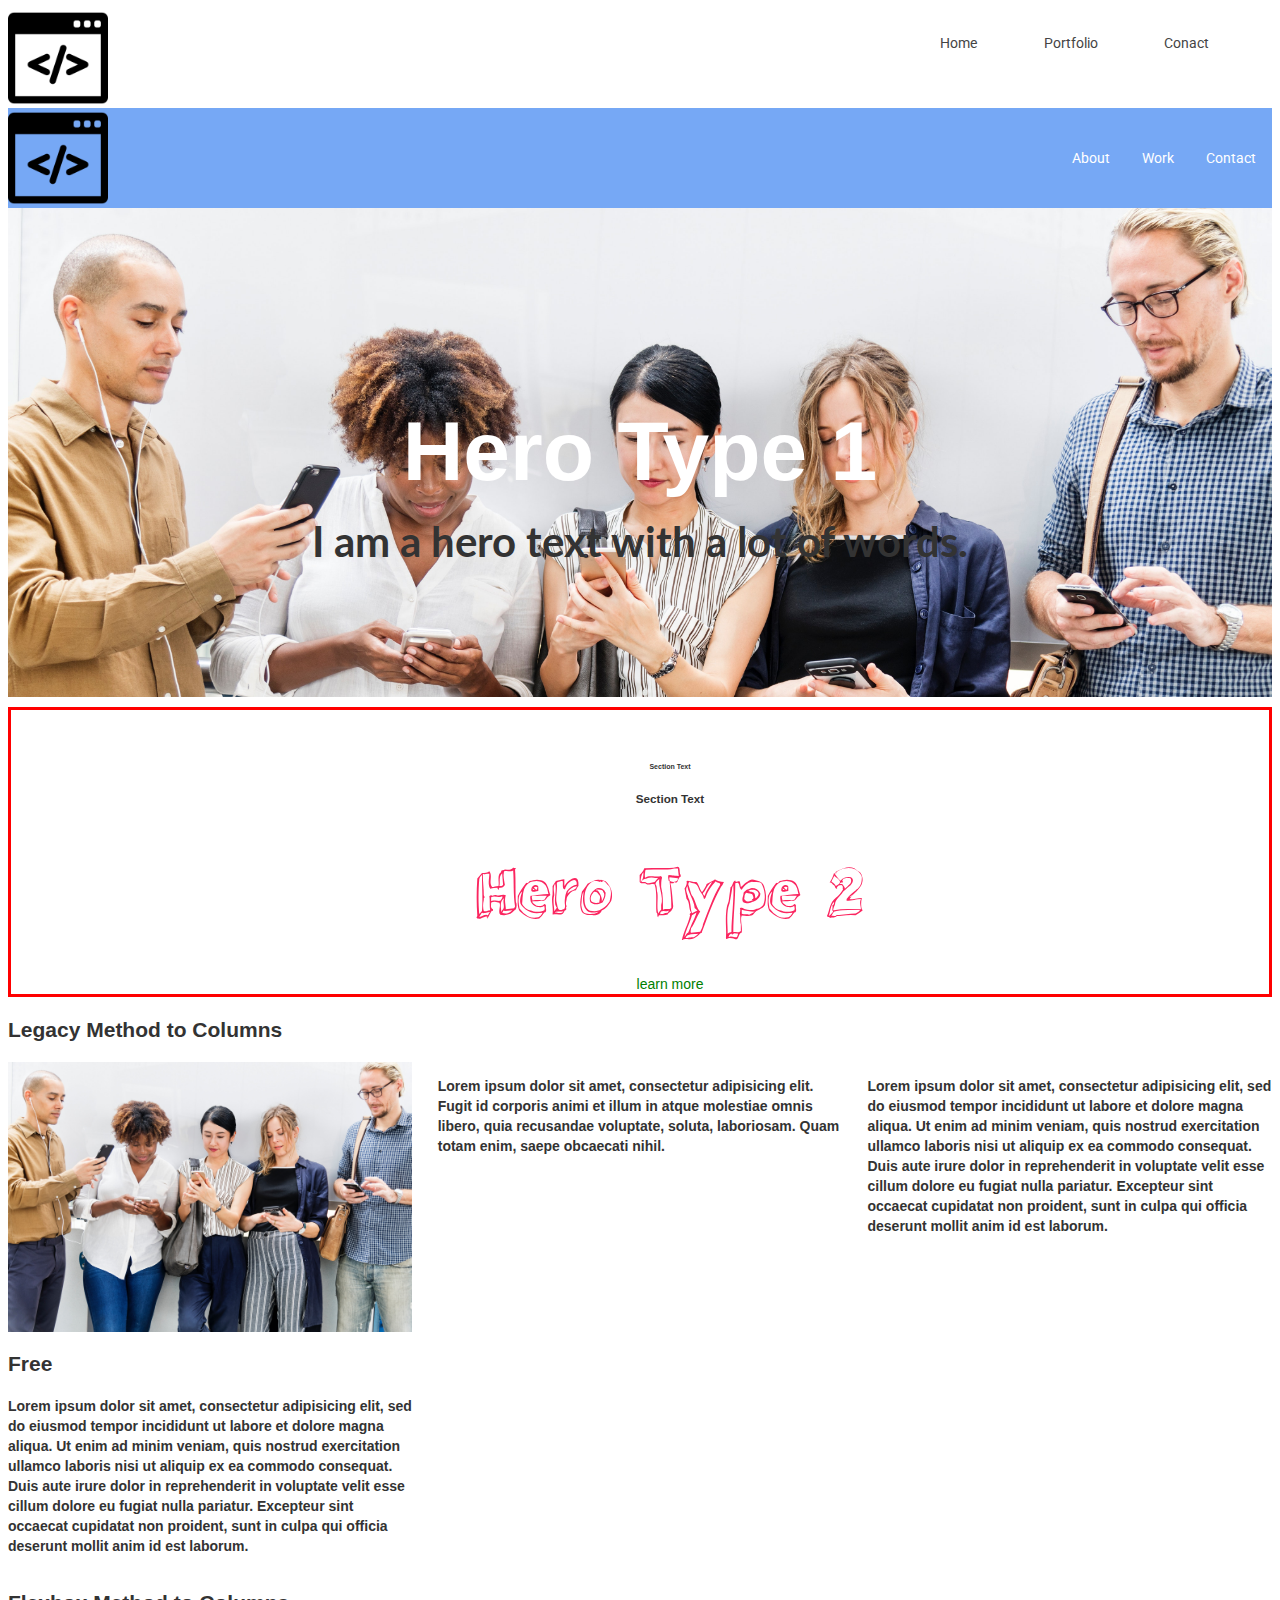
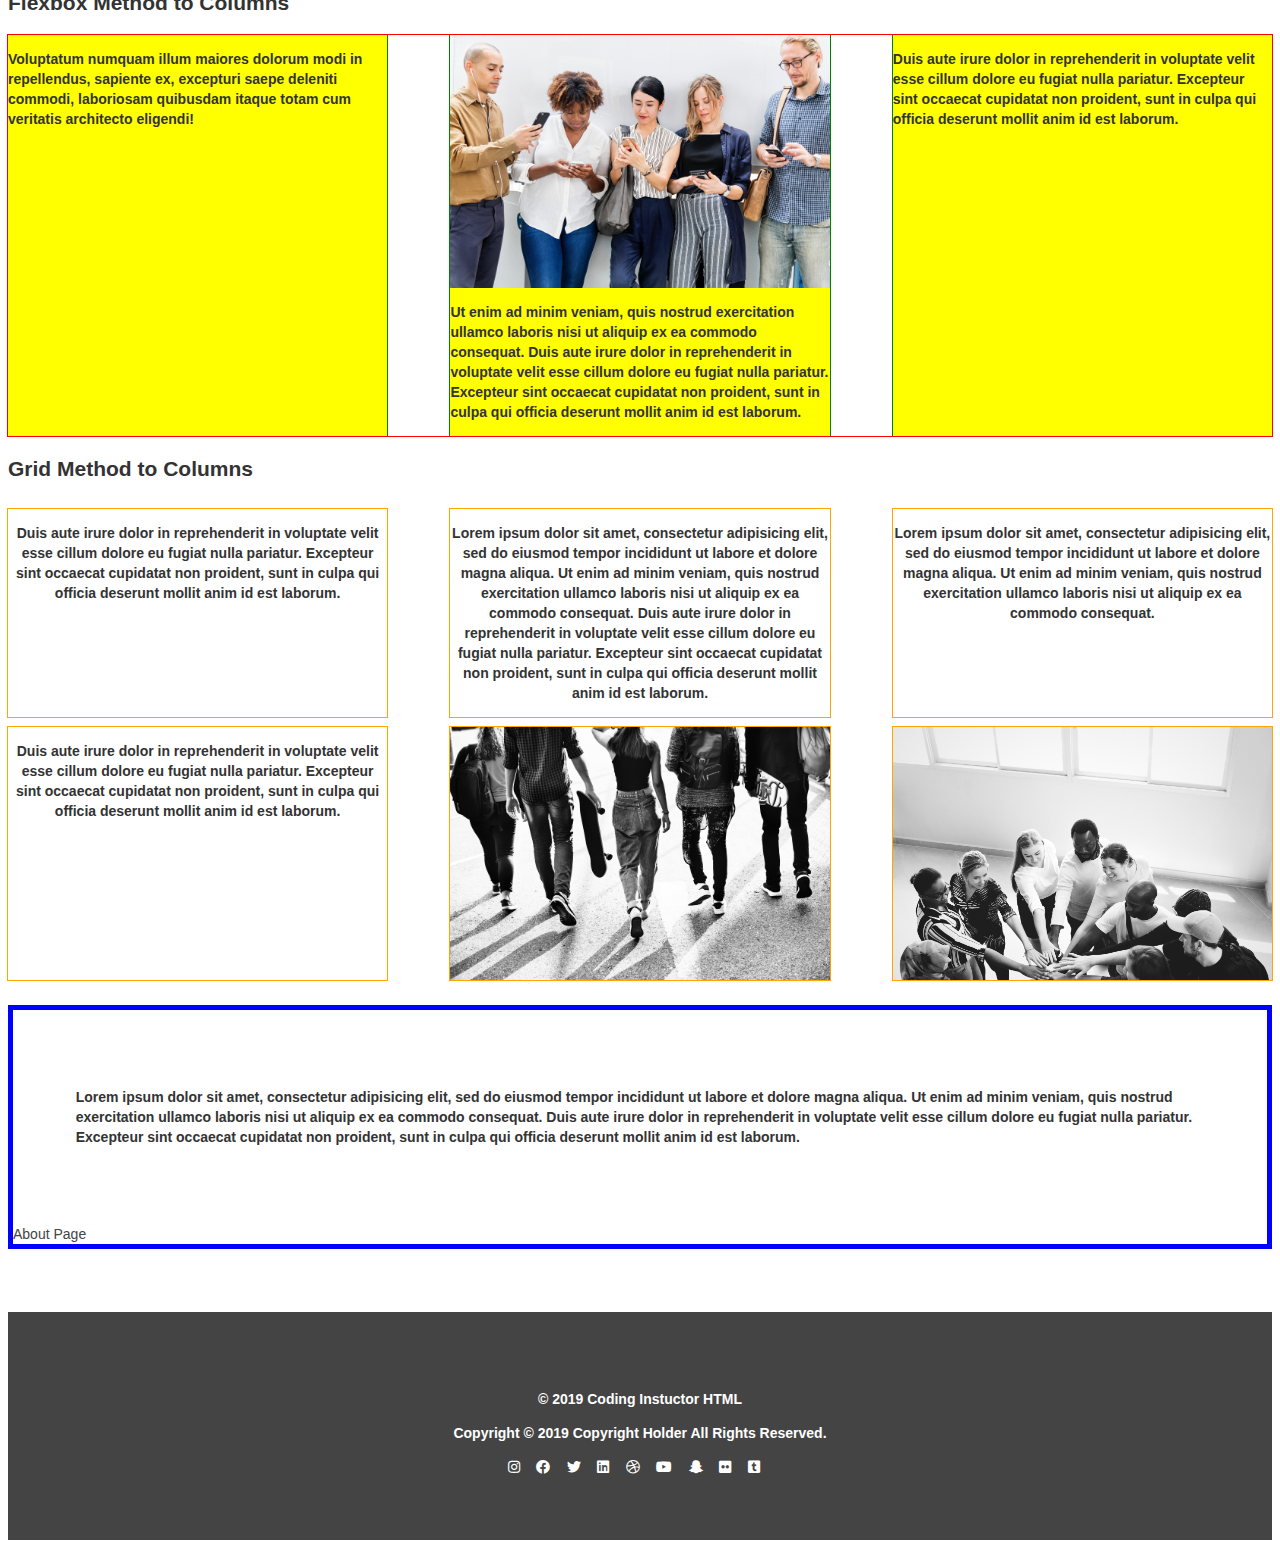
<file: index.html>
<!DOCTYPE html>
<html lang="en">

<head>
  <meta charset="UTF-8">
  <meta name="viewport" content="width=device-width, initial-scale=1.0">
  <meta http-equiv="X-UA-Compatible" content="ie=edge">
  <title>UXC4 Project</title>
  <link rel="stylesheet" href="css/styles.css">
</head>

<body>
  <div class="wrapper">
    <header>
      <div class="header clearfix">
        <div class="logo">
          <a href="#"><img src="img/logo.png" width="100" alt="Company Logo"></a>
        </div>
        <nav class="navbar">
          <div class="navBar nav-bar nav_bar">
            <ul class="navMenu">
              <li><a href="about.html">Home</a></li>
              <li><a href="portfolio.html">Portfolio</a></li>
              <li><a href="contact.html">Conact</a></li>
            </ul>
          </div>
        </nav>
      </div>
    </header>
    <header class="navigation" role="banner">
      <div role="img" class="logo"><img src="img/logo.png" alt="UXC4 Logo" width="100"></div>
      <nav role="nav" id="menu">
        <menu><ul class="menu clearfix">
          <li><a href="about.html">About</a>
            <ul class="dropdown">
              <li><a href="#">Download Resume</a></li>
            </ul>
          </li>
          <li><a href="#">Work</a>
          <ul class="dropdown">
            <li><a href="#">Profolio</a></li>
            <li><a href="#">Case Studies</a></li>
          </ul></li>
          <li><a href="#">Contact</a></li>
        </ul></menu>
      </nav>
      <!-- "Hamburger menu" / "Bar icon" to toggle the navigation links -->
      <a href="javascript:void(0);" class="icon" onclick="mobileNavigationMenu()">
        <!--Using Fontawesome (bars)-->
        <i class="fas fa-bars"></i>
      </a>
    </header>

    <main>
      <div class="main">
        <!-- Display Two Hero Model Types -->
        <div class="hero">
          <h1 class="poppinsBlack">Hero Type 1</h1>
          <p>I am a hero text with a lot of words.</p>
        </div>
        <div id="heroID" class="heroClass">
          <div class="hero_txt">
            <p><span class="small_txt">Section Text</span></p>
            <p><small class="small_txt">Section Text</small></p>
            <h1>Hero Type 2</h1>
            <a href="#" target="_blank">learn more</a>
          </div>
        </div>

        <h2 class="poppinsBlack">Legacy Method to Columns</h2>
        <div class="row clearfix">
          <div class="col col-1">
            <a href="#" target="_blank">
              <img src="img/adults-casual.jpg" alt="group of adults">
            </a>
            <div class="txt">
              <h2>Free</h2>
              <p>Lorem ipsum dolor sit amet, consectetur adipisicing elit, sed do eiusmod tempor incididunt ut labore et dolore magna aliqua. Ut enim ad minim veniam, quis nostrud exercitation ullamco laboris nisi ut aliquip ex ea commodo consequat.
                Duis aute irure dolor in reprehenderit in voluptate velit esse cillum dolore eu fugiat nulla pariatur. Excepteur sint occaecat cupidatat non proident, sunt in culpa qui officia deserunt mollit anim id est laborum.</p>
            </div>
          </div>
          <div class="col col-2">
            <p>Lorem ipsum dolor sit amet, consectetur adipisicing elit. Fugit id corporis animi et illum in atque molestiae omnis libero, quia recusandae voluptate, soluta, laboriosam. Quam totam enim, saepe obcaecati nihil.</p>
          </div>
          <div class="col col-3">
            <p>Lorem ipsum dolor sit amet, consectetur adipisicing elit, sed do eiusmod tempor incididunt ut labore et dolore magna aliqua. Ut enim ad minim veniam, quis nostrud exercitation ullamco laboris nisi ut aliquip ex ea commodo consequat.
              Duis aute irure dolor in reprehenderit in voluptate velit esse cillum dolore eu fugiat nulla pariatur. Excepteur sint occaecat cupidatat non proident, sunt in culpa qui officia deserunt mollit anim id est laborum.</p>
          </div>
        </div>

        <h2 class="poppinsBlack">Flexbox Method to Columns</h2>
        <div class="flexbox">
          <div class="flex-item">
            <p>Voluptatum numquam illum maiores dolorum modi in repellendus, sapiente ex, excepturi saepe deleniti commodi, laboriosam quibusdam itaque totam cum veritatis architecto eligendi!</p>
          </div>
          <div class="flex-item">
            <a href="#" target="_blank">
              <img src="img/adults-casual-cellphone-1413653.jpg" alt="group of adults">
            </a>
            <p>Ut enim ad minim veniam, quis nostrud exercitation ullamco laboris nisi ut aliquip ex ea commodo consequat. Duis aute irure dolor in reprehenderit in voluptate velit esse cillum dolore eu fugiat nulla pariatur. Excepteur sint occaecat cupidatat non proident, sunt in culpa qui officia deserunt mollit anim id est laborum.</p>
        </div>
          <div class="flex-item">
            <p>Duis aute irure dolor in reprehenderit in voluptate velit esse cillum dolore eu fugiat nulla pariatur. Excepteur sint occaecat cupidatat non proident, sunt in culpa qui officia deserunt mollit anim id est laborum.</p></div>
        </div>

        <h2 class="poppinsBlack">Grid Method to Columns</h2>
        <div class="row grid" role="grid">
          <div role="gridcell" class="grid-item">
            <p>Duis aute irure dolor in reprehenderit in voluptate velit esse cillum dolore eu fugiat nulla pariatur. Excepteur sint occaecat cupidatat non proident, sunt in culpa qui officia deserunt mollit anim id est laborum.</p>
          </div>
          <div role="gridcell" class="grid-item">
            <p>Lorem ipsum dolor sit amet, consectetur adipisicing elit, sed do eiusmod tempor incididunt ut labore et dolore magna aliqua. Ut enim ad minim veniam, quis nostrud exercitation ullamco laboris nisi ut aliquip ex ea commodo consequat. Duis aute irure dolor in reprehenderit in voluptate velit esse cillum dolore eu fugiat nulla pariatur. Excepteur sint occaecat cupidatat non proident, sunt in culpa qui officia deserunt mollit anim id est laborum.</p>
          </div>
          <div role="gridcell" class="grid-item">
            <p>Lorem ipsum dolor sit amet, consectetur adipisicing elit, sed do eiusmod tempor incididunt ut labore et dolore magna aliqua. Ut enim ad minim veniam, quis nostrud exercitation ullamco laboris nisi ut aliquip ex ea commodo consequat.</p>
          </div>
          <div role="gridcell" class="grid-item">
            <p>Duis aute irure dolor in reprehenderit in voluptate velit esse cillum dolore eu fugiat nulla pariatur. Excepteur sint occaecat cupidatat non proident, sunt in culpa qui officia deserunt mollit anim id est laborum.</p>
          </div>
          <div role="gridcell" class="grid-item">
            <img src="img/adults-black-and-white-casual-1374542.jpg" alt="group of adults">
          </div>
          <div role="gridcell" class="grid-item">
            <img src="img/black-and-white-casual-colleagues-1457685.jpg" alt="group of adults">
          </div>
        </div>

        <div class="box" id="boxes">
          <p>Lorem ipsum dolor sit amet, consectetur adipisicing elit, sed do eiusmod tempor incididunt ut labore et dolore magna aliqua. Ut enim ad minim veniam, quis nostrud exercitation ullamco laboris nisi ut aliquip ex ea commodo consequat. Duis
            aute irure dolor in reprehenderit in voluptate velit esse cillum dolore eu fugiat nulla pariatur. Excepteur sint occaecat cupidatat non proident, sunt in culpa qui officia deserunt mollit anim id est laborum.</p>
          <a href="about.html">About Page</a>
        </div>
      </div>
    </main>

    <footer>
      <div class="footer">
        <p>&copy; 2019 Coding Instuctor HTML</p>
        <p>Copyright &copy; 2019 Copyright Holder All Rights Reserved.</p>
        <div class="socialmedia">
          <!-- Using Fontawesome to render social media icons
          https://fontawesome.com/start
        -->
          <a href="https://instagram.com/" target="_blank"><i class="fab fa-instagram"></i></a>
          <a href="https://www.facebook.com/" target="_blank"><i class="fab fa-facebook"></i></a>
          <a href="https://twitter.com/" target="_blank"><i class="fab fa-twitter"></i></a>
          <a href="" target="_blank"><i class="fab fa-linkedin"></i></a>
          <a href="" target="_blank"><i class="fab fa-dribbble"></i></a>
          <a href="" target="_blank"><i class="fab fa-youtube"></i></a>
          <a href="" target="_blank"><i class="fab fa-snapchat-ghost"></i></a>
          <a href="" target="_blank"><i class="fab fa-flickr"></i></a>
          <a href="" target="_blank"><i class="fab fa-tumblr-square"></i></a>
        </div>
      </div>
    </footer>

  </div><!--end .wrapper -->

</body>
</html>
</file>
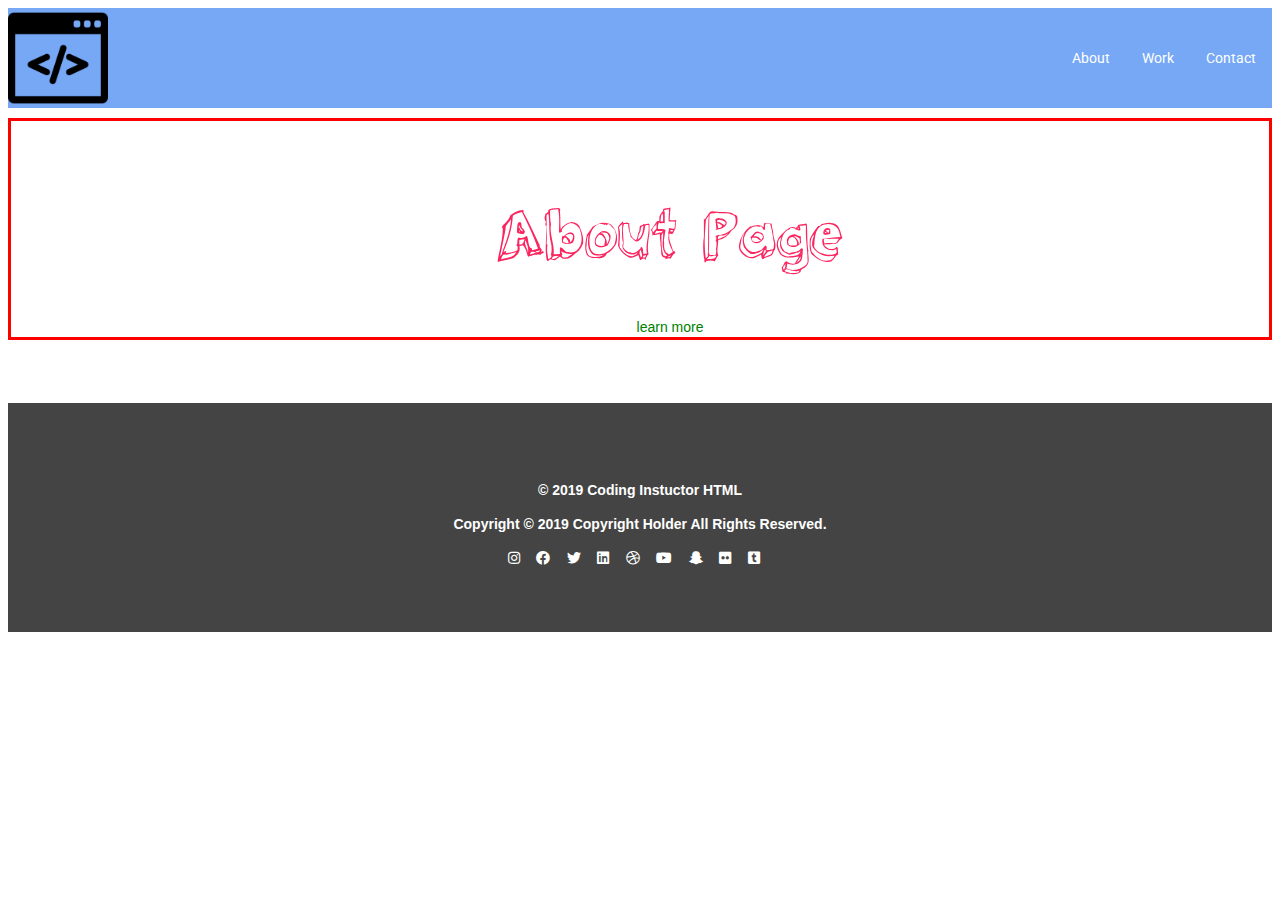
<file: about.html>
<!DOCTYPE html>
<html lang="en">
<head>
  <meta charset="UTF-8">
  <meta name="viewport" content="width=device-width, initial-scale=1.0">
  <meta http-equiv="X-UA-Compatible" content="ie=edge">
  <title>About</title>
  <link rel="stylesheet" href="css/styles.css">
</head>
<body>
  <div class="wrapper">
    <header class="navigation" role="banner">
      <div role="img" class="logo"><img src="img/logo.png" alt="UXC4 Logo" width="100"></div>
      <nav role="nav" id="menu">
        <menu><ul class="menu clearfix">
          <li><a href="about.html">About</a>
            <ul class="dropdown">
              <li><a href="#">Download Resume</a></li>
            </ul>
          </li>
          <li><a href="#">Work</a>
          <ul class="dropdown">
            <li><a href="#">Profolio</a></li>
            <li><a href="#">Case Studies</a></li>
          </ul></li>
          <li><a href="#">Contact</a></li>
        </ul></menu>
      </nav>
      <!-- "Hamburger menu" / "Bar icon" to toggle the navigation links -->
      <a href="javascript:void(0);" class="icon" onclick="mobileNavigationMenu()">
        <!--Using Fontawesome (bars)-->
        <i class="fas fa-bars"></i>
      </a>
    </header>

  <main class="main" role="main">
    <div id="heroID" class="heroClass">
      <div class="hero_txt">
        <h1>About Page</h1>
        <a href="#" target="_blank">learn more</a>
      </div>
    </div>
  </main>

  <footer>
    <div class="footer">
      <p>&copy; 2019 Coding Instuctor HTML</p>
      <p>Copyright &copy; 2019 Copyright Holder All Rights Reserved.</p>
      <div class="socialmedia">
        <!-- Using Fontawesome to render social media icons
        https://fontawesome.com/start
      -->
        <a href="https://instagram.com/" target="_blank"><i class="fab fa-instagram"></i></a>
        <a href="https://www.facebook.com/" target="_blank"><i class="fab fa-facebook"></i></a>
        <a href="https://twitter.com/" target="_blank"><i class="fab fa-twitter"></i></a>
        <a href="" target="_blank"><i class="fab fa-linkedin"></i></a>
        <a href="" target="_blank"><i class="fab fa-dribbble"></i></a>
        <a href="" target="_blank"><i class="fab fa-youtube"></i></a>
        <a href="" target="_blank"><i class="fab fa-snapchat-ghost"></i></a>
        <a href="" target="_blank"><i class="fab fa-flickr"></i></a>
        <a href="" target="_blank"><i class="fab fa-tumblr-square"></i></a>
      </div>
    </div>
  </footer>

</div><!--end .wrapper -->
</body>
</html>
</file>
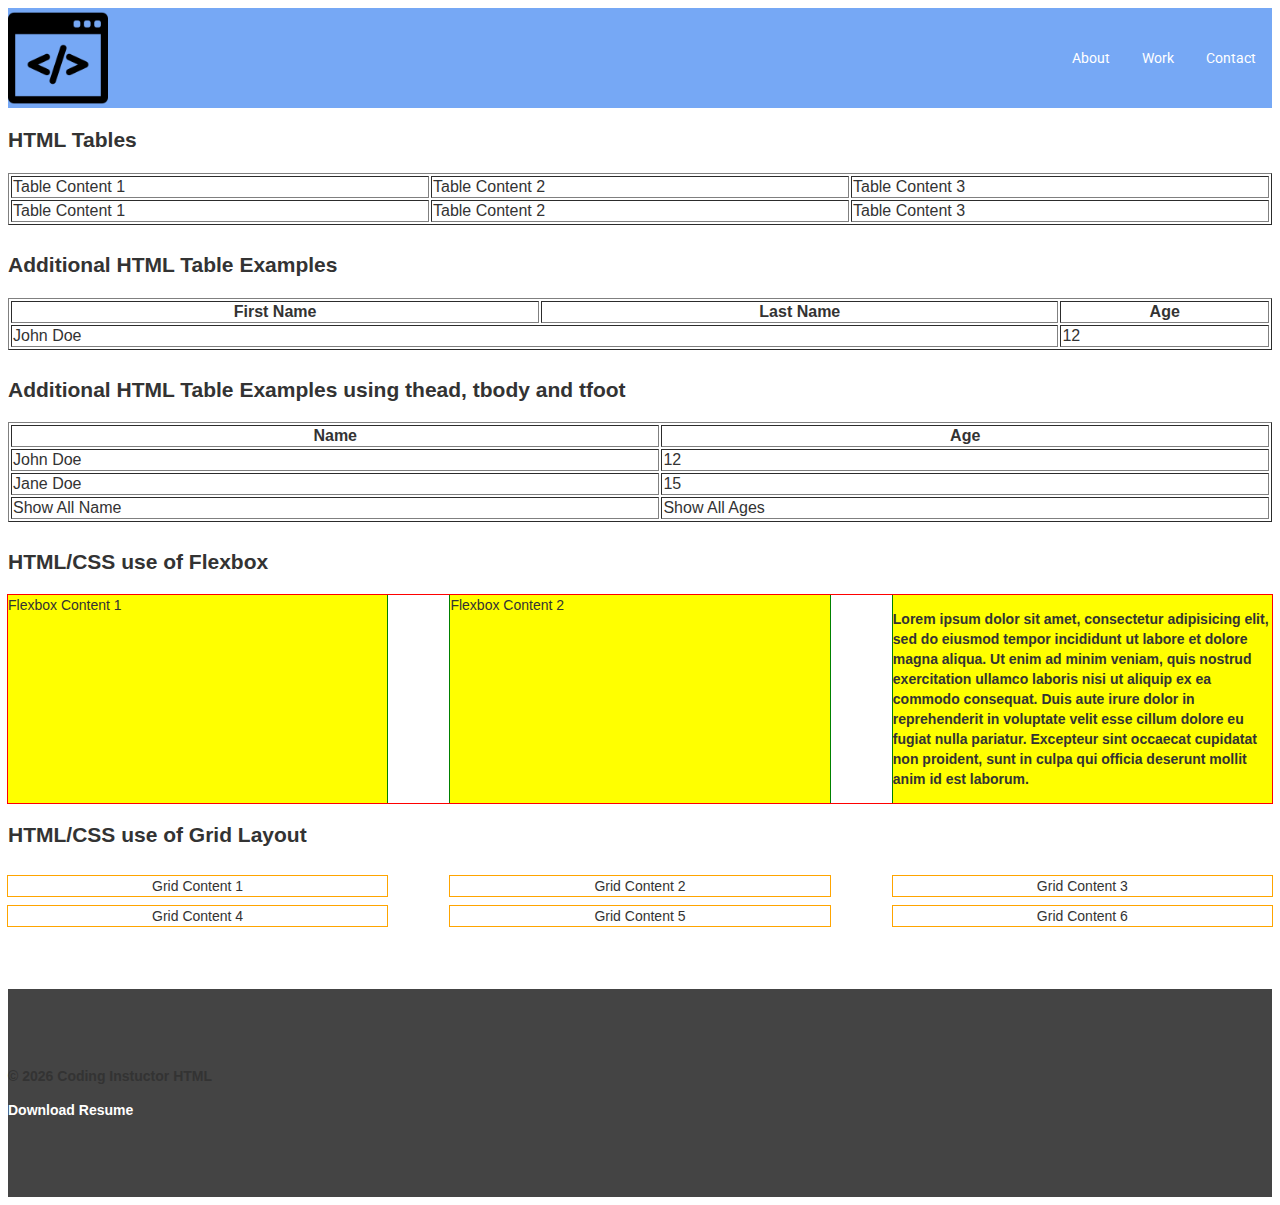
<file: flexbox-grid.html>
<html>
<head>
  <meta http-equiv="Content-Type" content="text/html;charset=UTF-8;ie=edge">
  <meta name="viewport" content="width=device-width, initial-scale=1.0">
  <title>Using Flexbox, Grid and A11y</title>
  <link rel="stylesheet" href="css/styles.css">
  <script type="text/javascript">
    console.log('head tag');
  </script>
  <script src="js/scripts.js" charset="utf-8"></script>

</head>
<body>
  <div class="wrapper">
    <!-- .sr-only
    * Hide only visually, but have it available for screen readers:
    * https://snook.ca/archives/html_and_css/hiding-content-for-accessibility
    -->
    <a href="#main" class="sr-only">Skip to content</a>

    <header class="navigation" role="banner">
      <div role="img" class="logo"><img src="img/logo.png" alt="UXC4 Logo" width="100"></div>
      <nav role="nav" id="menu">
        <menu><ul class="menu clearfix">
          <li><a href="about.html">About</a>
            <ul class="dropdown">
              <li><a href="#">Download Resume</a></li>
            </ul>
          </li>
          <li><a href="#">Work</a>
          <ul class="dropdown">
            <li><a href="#">Profolio</a></li>
            <li><a href="#">Case Studies</a></li>
          </ul></li>
          <li><a href="#">Contact</a></li>
        </ul></menu>
      </nav>
      <!-- "Hamburger menu" / "Bar icon" to toggle the navigation links -->
      <!-- javascript:void(0) is used to inserting an expression -->
      <a href="javascript:void(0);" class="icon" onclick="mobileNavigationMenu()">
        <!--Using Fontawesome (bars)-->
        <i class="fas fa-bars"></i>
      </a>
    </header>
    <main class="main" role="main">
      <div id="main" class="content">
        <!-- HTML Table -->
        <h2>HTML Tables</h2>
        <table role="grid" border="1">
          <tr>
            <td>Table Content 1</td>
            <td>Table Content 2</td>
            <td>Table Content 3</td>
          </tr>
          <tr>
            <td>Table Content 1</td>
            <td>Table Content 2</td>
            <td>Table Content 3</td>
          </tr>
        </table>
        <!-- Additional HTML Table Examples -->
        <h2>Additional HTML Table Examples</h2>
        <table role="grid" border="1">
          <tr>
            <th>First Name</th>
            <th>Last Name</th>
            <th>Age</th>
          </tr>
          <tr>
            <td colspan="2">John Doe</td>
            <td>12</td>
          </tr>
        </table>
        <h2>Additional HTML Table Examples using thead, tbody and tfoot</h2>
        <table role="grid" border="1">
          <thead>
            <tr>
              <th>Name</th>
              <th>Age</th>
            </tr>
          </thead>
          <tbody>
            <tr>
              <td>John Doe</td>
              <td>12</td>
            </tr>
            <tr>
              <td>Jane Doe</td>
              <td>15</td>
            </tr>
          </tbody>
          <tfoot>
            <tr>
              <td>Show All Name</td>
              <td>Show All Ages</td>
            </tr>
          </tfoot>
        </table>
        <!-- HTML/CSS use of Flexbox -->
        <h2>HTML/CSS use of Flexbox</h2>
        <div class="flexbox">
          <div class="flex-item">Flexbox Content 1</div>
          <div class="flex-item">Flexbox Content 2</div>
          <div class="flex-item"><p>Lorem ipsum dolor sit amet, consectetur adipisicing elit, sed do eiusmod tempor incididunt ut labore et dolore magna aliqua. Ut enim ad minim veniam, quis nostrud exercitation ullamco laboris nisi ut aliquip ex ea commodo consequat. Duis aute irure dolor in reprehenderit in voluptate velit esse cillum dolore eu fugiat nulla pariatur. Excepteur sint occaecat cupidatat non proident, sunt in culpa qui officia deserunt mollit anim id est laborum.</p></div>
        </div>
        <!-- HTML/CSS use of Grid Layout -->
        <h2>HTML/CSS use of Grid Layout</h2>
        <div class="row grid" role="grid">
          <div role="gridcell" class="grid-item">Grid Content 1</div>
          <div role="gridcell" class="grid-item">Grid Content 2</div>
          <div role="gridcell" class="grid-item">Grid Content 3</div>
          <div role="gridcell" class="grid-item">Grid Content 4</div>
          <div role="gridcell" class="grid-item">Grid Content 5</div>
          <div role="gridcell" class="grid-item">Grid Content 6</div>
        </div>
      </div>
    </main>
    <footer id="footer" class="footer" role="contentinfo">
      <p>&copy; <span class="year"></span> Coding Instuctor HTML</p>
      <p><a href="javascript:void(0)" class="downloadresume" style="color:white;">Download Resume</a></p>
    </footer>
  </div>

  <script type="text/javascript">
    // Using console.log();
    console.log('innerHTML', document.querySelector('.footer'));

    /* Internal JavaScript */
    function mobileNavigationMenu() {
      var menucontainer = document.getElementById("menu");
      if (menucontainer.style.display === "block") {
        menucontainer.style.display = "none";
      } else {
        menucontainer.style.display = "block";
      }
    }
  </script>
</body>
</html>
</file>
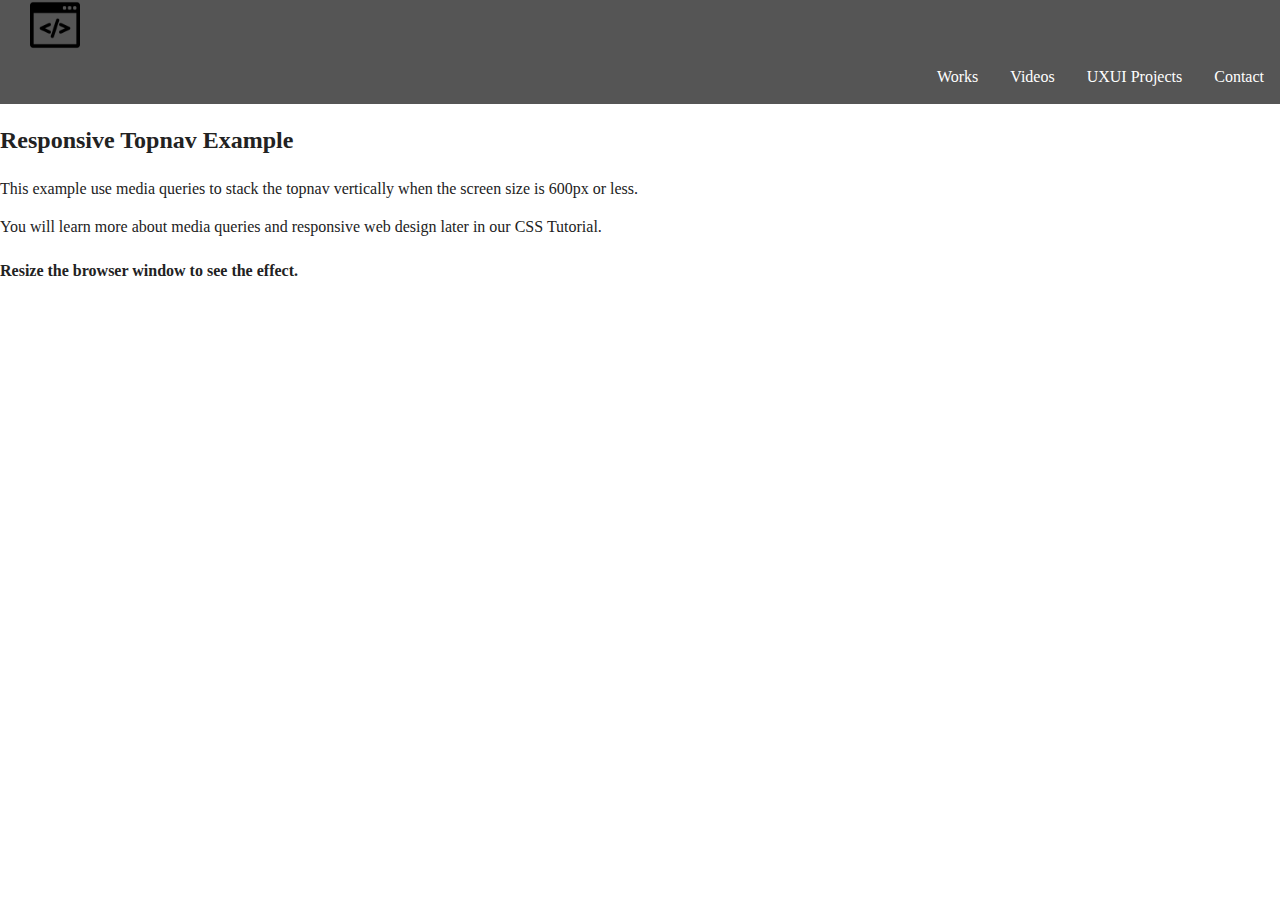
<file: flexbox-nav.html>
<!DOCTYPE html>
<html lang="en">
<head>
  <meta charset="UTF-8">
  <meta name="viewport" content="width=device-width, initial-scale=1.0">
  <meta http-equiv="X-UA-Compatible" content="ie=edge">
  <title>Nav Bar - CSS Flexbox</title>
  <link rel="stylesheet" href="css/normalize.css">
  <link rel="stylesheet" href="css/main.css">

  <style type="text/css">
    .header {
      position: relative;
      background: #555;
    }
    .logo { float: left; width: 30%; }
    .navcontainer { float: right; width: 70%; }
    .menu {
      list-style: none;
      margin: 0;
      padding: 0;

      background: transparent;

      display: -webkit-box;
      display: -moz-box;
      display: -ms-flexbox;
      display: -webkit-flex;
      display: flex;

      -webkit-flex-flow: row wrap;
      justify-content: flex-end;
    }
    .menu a {
      text-decoration: none;
      display: block;
      padding: 1em;
      color: white;
    }

    .menu a:hover {
      background: #000;
    }
    /* Medium screens */
    @media all and (max-width: 800px) {
      .menu {
        /* When on medium sized screens, we center it by evenly distributing empty space around items */
        justify-content: space-around;
      }
    }

    /* Small screens */
    @media all and (max-width: 500px) {
      .logo, .navcontainer { float: none; width: 100%; }
      .logo img { display: block; margin: 0 auto; }
      .menu {
        /* On small screens, we are no longer using row direction but column */
        flex-direction: column;
        text-align: center;
      }
    }
  </style>
</head>
<body>
  <div class="wrapper">
    <header class="header clearfix">
      <div class="logo" style="margin-left:30px">
        <img src="img/logo.png" alt="Company Logo" height="50">
      </div>
      <nav class="navcontainer">
        <ul class="menu">
          <li><a href="#">Works</a></li>
          <li><a href="#">Videos</a></li>
          <li><a href="#">UXUI Projects</a></li>
          <li><a href="#">Contact</a></li>
        </ul>
      </nav>
    </header>
    <div class="main">
      <div>
          <h2>Responsive Topnav Example</h2>
          <p>This example use media queries to stack the topnav vertically when the screen size is 600px or less.</p>
          <p>You will learn more about media queries and responsive web design later in our CSS Tutorial.</p>
          <h4>Resize the browser window to see the effect.</h4>
        </div>
    </div>
  </div>
</body>
</html>
</file>
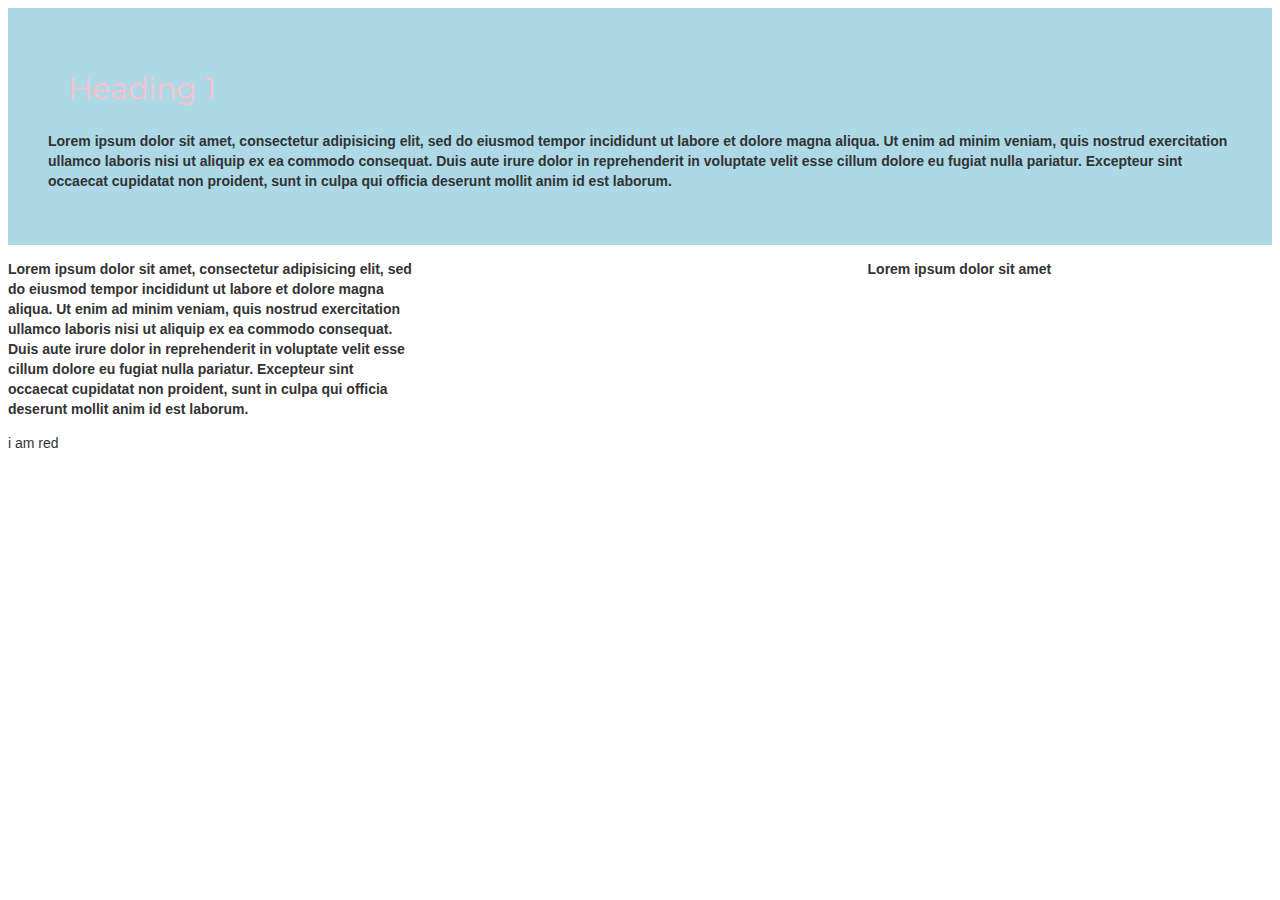
<file: internal-external.html>
<!DOCTYPE html>
<html lang="en">
<head>
  <meta charset="UTF-8">
  <meta name="viewport" content="width=device-width, initial-scale=1.0">
  <meta http-equiv="X-UA-Compatible" content="ie=edge">
  <title>Using Internal and External CSS</title>
  <link rel="stylesheet" href="css/main.css">
  <link href="https://fonts.googleapis.com/css?family=Fira+Code|Roboto&display=swap" rel="stylesheet">
  <link rel="stylesheet" href="css/styles.css">
  <!-- NOTE: Using the Styles tag -->
  <style type="text/css">
    /* Internal CSS */
    /*************************************
      NOTE: Using Pretty Commenting
    **************************************/
    .container {
      /* background-image: url("img/adults-casual.jpg"); */
      /* Add Lorem Ipsum for photos to background-image */
      background-image: url('https://picsum.photos/1280/?blur');
      background-size: cover;
      background-position: center;
      background-repeat: no-repeat;
      background-color: lightblue;
      padding: 40px;
    }
    h1 {
      font-size: 30px;
      color: pink !important;
    }
    /*
    p {
      border: 30px dashed purple;
    }
    */
  </style>
</head>
<body>
  <div class="container" style="">
    <h1 style="color:red; margin-left:20px">Heading 1</h1>
    <p>Lorem ipsum dolor sit amet, consectetur adipisicing
      elit, sed do eiusmod tempor incididunt ut labore et
      dolore magna aliqua. Ut enim ad minim veniam,
      quis nostrud exercitation ullamco laboris nisi ut
      aliquip ex ea commodo consequat. Duis aute irure dolor in
      reprehenderit in voluptate velit esse cillum dolore eu fugiat nulla pariatur.
      Excepteur sint occaecat cupidatat non proident,
      sunt in culpa qui officia deserunt mollit anim id est
       laborum.</p>
  </div>
  <div class="row clearfix">
    <div class="col col1">
      <p>Lorem ipsum dolor sit amet, consectetur adipisicing elit, sed do eiusmod tempor incididunt ut labore et dolore magna aliqua. Ut enim ad minim veniam, quis nostrud exercitation ullamco laboris nisi ut aliquip ex ea commodo consequat. Duis aute irure dolor in reprehenderit in voluptate velit esse cillum dolore eu fugiat nulla pariatur. Excepteur sint occaecat cupidatat non proident, sunt in culpa qui officia deserunt mollit anim id est laborum.</p>
    </div>
    <div class="col col2">
      <p>Lorem ipsum dolor sit amet</p>
    </div>
  </div>
<div class="red">
  i am red
</div>



</body>
</html>
</file>
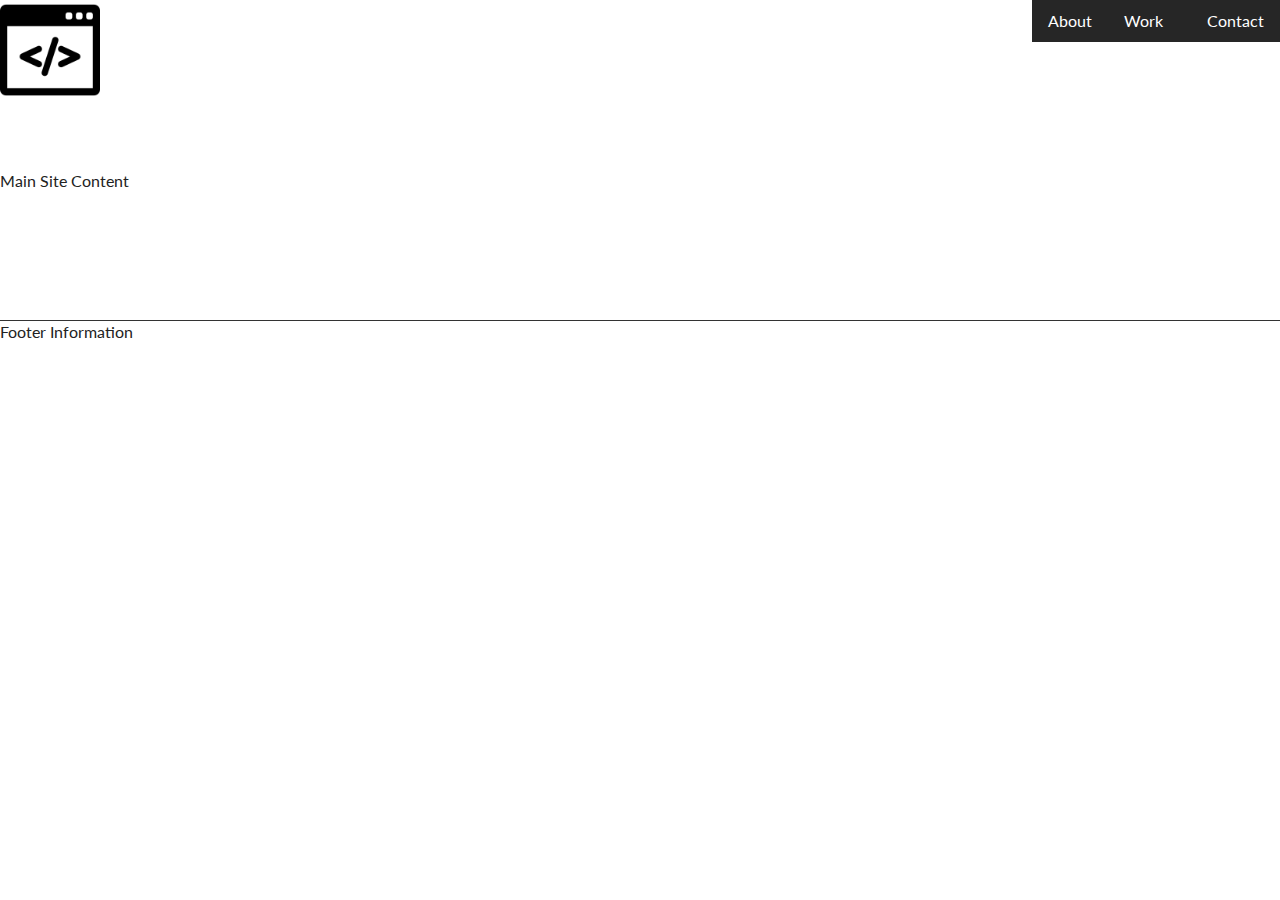
<file: menu.html>
<!DOCTYPE html>
<html lang="en">
<head>
  <meta charset="UTF-8">
  <meta name="viewport" content="width=device-width, initial-scale=1.0">
  <meta http-equiv="X-UA-Compatible" content="ie=edge">
  <title>FirstName LastName Portfolio</title>
  <link rel="stylesheet" href="css/menu.css">
</head>
<body>
  <div class="wrapper">
    <!-- Building Flexbox Responsive (Drop-Down) Menu -->
    <header class="header" role="banner">
      <div class="logo" role="img">
        <a href="index.html">
          <img src="img/logo.png" alt="FirstName LastName Portfolio Logo">
        </a>
      </div>
      <section class="menu-section">
        <nav id="multi-level-nav" class="multi-level-nav menu" role="navigation">
            <ul>
              <li><a href="#">About</a>
                  <ul class="sub-menu">
                      <li><a href="#">The Eat Story</a></li>
                      <li><a href="#">Meet the Chef</a></li>
                      <li><a href="#">Meet the Team</a></li>
                      <li><a href="#">Our Vendors</a></li>
                      <li><a href="#">Legal</a></li>
                  </ul>
              </li>
                <li class="has-children">
                    <a href="#">Work<button class="dropdown-toggle" aria-expanded="false"><span class="sr-text">Expand child menu</span></button></a>
                    <ul class="sub-menu">
                        <li><a href="#">Project 1</a></li>
                        <li><a href="#">Project 2</a></li>
                        <li><a href="#">Project 3</a></li>
                    </ul>
                </li>
                <li><a href="#">Contact</a></li>
            </ul>
        </nav><!-- #multi-level-nav .multi-level-nav -->
      </section><!-- .menu-section -->
    </header><!--end of header/banner -->

    <main class="main">
      Main Site Content
    </main>

    <footer class="footer">
      Footer Information
    </div>

    <script src="js/menu.js" charset="utf-8"></script>
</body>
</html>
</file>
<file: css/main.css>
/*! HTML5 Boilerplate v7.2.0 | MIT License | https://html5boilerplate.com/ */

/* main.css 2.0.0 | MIT License | https://github.com/h5bp/main.css#readme */
/*
 * What follows is the result of much research on cross-browser styling.
 * Credit left inline and big thanks to Nicolas Gallagher, Jonathan Neal,
 * Kroc Camen, and the H5BP dev community and team.
 */

/* ==========================================================================
   Base styles: opinionated defaults
   ========================================================================== */

html {
  color: #222;
  font-size: 1em;
  line-height: 1.4;
}

/*
 * Remove text-shadow in selection highlight:
 * https://twitter.com/miketaylr/status/12228805301
 *
 * Vendor-prefixed and regular ::selection selectors cannot be combined:
 * https://stackoverflow.com/a/16982510/7133471
 *
 * Customize the background color to match your design.
 */

::-moz-selection {
  background: #b3d4fc;
  text-shadow: none;
}

::selection {
  background: #b3d4fc;
  text-shadow: none;
}

/*
 * A better looking default horizontal rule
 */

hr {
  display: block;
  height: 1px;
  border: 0;
  border-top: 1px solid #ccc;
  margin: 1em 0;
  padding: 0;
}

/*
 * Remove the gap between audio, canvas, iframes,
 * images, videos and the bottom of their containers:
 * https://github.com/h5bp/html5-boilerplate/issues/440
 */

audio,
canvas,
iframe,
img,
svg,
video {
  vertical-align: middle;
}

/*
 * Remove default fieldset styles.
 */

fieldset {
  border: 0;
  margin: 0;
  padding: 0;
}

/*
 * Allow only vertical resizing of textareas.
 */

textarea {
  resize: vertical;
}

/* ==========================================================================
   Browser Upgrade Prompt
   ========================================================================== */

.browserupgrade {
  margin: 0.2em 0;
  background: #ccc;
  color: #000;
  padding: 0.2em 0;
}

/* ==========================================================================
   Author's custom styles
   ========================================================================== */

/* ==========================================================================
   Helper classes
   ========================================================================== */

/*
 * Hide visually and from screen readers
 */

.hidden {
  display: none !important;
}

/*
* Hide only visually, but have it available for screen readers:
* https://snook.ca/archives/html_and_css/hiding-content-for-accessibility
*
* 1. For long content, line feeds are not interpreted as spaces and small width
*    causes content to wrap 1 word per line:
*    https://medium.com/@jessebeach/beware-smushed-off-screen-accessible-text-5952a4c2cbfe
*/

.sr-only {
  border: 0;
  clip: rect(0, 0, 0, 0);
  height: 1px;
  margin: -1px;
  overflow: hidden;
  padding: 0;
  position: absolute;
  white-space: nowrap;
  width: 1px;
  /* 1 */
}

/*
* Extends the .sr-only class to allow the element
* to be focusable when navigated to via the keyboard:
* https://www.drupal.org/node/897638
*/

.sr-only.focusable:active,
.sr-only.focusable:focus {
  clip: auto;
  height: auto;
  margin: 0;
  overflow: visible;
  position: static;
  white-space: inherit;
  width: auto;
}

/*
* Hide visually and from screen readers, but maintain layout
*/

.invisible {
  visibility: hidden;
}

/*
* Clearfix: contain floats
*
* For modern browsers
* 1. The space content is one way to avoid an Opera bug when the
*    `contenteditable` attribute is included anywhere else in the document.
*    Otherwise it causes space to appear at the top and bottom of elements
*    that receive the `clearfix` class.
* 2. The use of `table` rather than `block` is only necessary if using
*    `:before` to contain the top-margins of child elements.
*/

.clearfix:before,
.clearfix:after {
  content: " ";
  /* 1 */
  display: table;
  /* 2 */
}

.clearfix:after {
  clear: both;
}

/* ==========================================================================
   EXAMPLE Media Queries for Responsive Design.
   These examples override the primary ('mobile first') styles.
   Modify as content requires.
   ========================================================================== */

@media only screen and (min-width: 35em) {
  /* Style adjustments for viewports that meet the condition */
}

@media print,
  (-webkit-min-device-pixel-ratio: 1.25),
  (min-resolution: 1.25dppx),
  (min-resolution: 120dpi) {
  /* Style adjustments for high resolution devices */
}

/* ==========================================================================
   Print styles.
   Inlined to avoid the additional HTTP request:
   https://www.phpied.com/delay-loading-your-print-css/
   ========================================================================== */

@media print {
  *,
  *:before,
  *:after {
    background: transparent !important;
    color: #000 !important;
    /* Black prints faster */
    -webkit-box-shadow: none !important;
    box-shadow: none !important;
    text-shadow: none !important;
  }
  a,
  a:visited {
    text-decoration: underline;
  }
  a[href]:after {
    content: " (" attr(href) ")";
  }
  abbr[title]:after {
    content: " (" attr(title) ")";
  }
  /*
     * Don't show links that are fragment identifiers,
     * or use the `javascript:` pseudo protocol
     */
  a[href^="#"]:after,
  a[href^="javascript:"]:after {
    content: "";
  }
  pre {
    white-space: pre-wrap !important;
  }
  pre,
  blockquote {
    border: 1px solid #999;
    page-break-inside: avoid;
  }
  /*
     * Printing Tables:
     * https://web.archive.org/web/20180815150934/http://css-discuss.incutio.com/wiki/Printing_Tables
     */
  thead {
    display: table-header-group;
  }
  tr,
  img {
    page-break-inside: avoid;
  }
  p,
  h2,
  h3 {
    orphans: 3;
    widows: 3;
  }
  h2,
  h3 {
    page-break-after: avoid;
  }
}
</file>
<file: css/styles.css>
/*
	Import Fontawesome to render social media icons locally
	Learn more at https://fontawesome.com/start
	Files: css/all.min.css, /webfonts
*/
@import "all.min.css";

@import url('https://fonts.googleapis.com/css?family=Montserrat|Open+Sans|Roboto&display=swap');
@import url('https://fonts.googleapis.com/css?family=Lato|Roboto&display=swap');

/*
	Including non-browser fonts
	Source: Google Fonts
	----
	font-family: 'Roboto', sans-serif;
  font-family: 'Open Sans', sans-serif;
  font-family: 'Montserrat', sans-serif;
	font-family: 'Roboto', sans-serif;
	font-family: 'Lato', sans-serif;
*/
.roboto {
  font-family: 'Roboto', sans-serif;
}

/* typekit Font: Lato */
.latoItalic {
  font-family: lato, sans-serif;
  font-weight: 400;
  font-style: italic;
}

.latoBoldItalic {
  font-family: lato, sans-serif;
  font-weight: 700;
  font-style: italic;
}

.latoBold {
  font-family: lato, sans-serif;
  font-weight: 700;
  font-style: normal;
}

.latoRegular {
  font-family: lato, sans-serif;
  font-weight: 400;
  font-style: normal;
}

/*
	Including non-browser fonts
	Source: Adobe Typekit Fonts
	----
	.tk-open-sans { font-family: "open-sans",sans-serif; }
	.tk-lato { font-family: "lato",sans-serif; }
	.tk-open-sans-condensed { font-family: "open-sans-condensed",sans-serif; }
	.tk-poppins { font-family: "poppins",sans-serif; }
*/
@import url("https://use.typekit.net/opf3uqn.css");

.poppinsBlack {
  font-family: poppins, sans-serif;
  font-weight: 900;
  font-style: normal;
}

.poppinsItalic {
  font-family: poppins, sans-serif;
  font-weight: 400;
  font-style: italic;
}

.poppinsRegular {
  font-family: poppins, sans-serif;
  font-weight: 400;
  font-style: normal;
}

.poppinsBoldItalic {
  font-family: poppins, sans-serif;
  font-weight: 700;
  font-style: italic;
}

.poppinsBold {
  font-family: poppins, sans-serif;
  font-weight: 700;
  font-style: normal;
}

.poppinsBlack {
  font-family: poppins, sans-serif;
  font-weight: 900;
  font-style: normal;
}

/*
	HTML boilerplate
	HTML5 Boilerplate is an HTML, CSS and JavaScript template for creating HTML5 websites with cross-browser capability.
	https://html5boilerplate.com/
*/
@import url("/css/normalize.css");
@import url("/css/main.css");

/*
	@font-face is a css rule which allows you to download a particular font from your server to render a webpage if the user hasn't got that font installed.
	http://www.font-face.com
*/
@font-face {
  font-family: '2Dumb-webfont';
  src: url('../fonts/2dumb_regular_macroman/2Dumb-webfont.eot');
  src: url('../fonts/2dumb_regular_macroman/2Dumb-webfont.eot?iefix') format('eot'),
    url('../fonts/2dumb_regular_macroman/2Dumb-webfont.woff') format('woff'),
    url('../fonts/2dumb_regular_macroman/2Dumb-webfont.ttf') format('truetype'),
    url('../fonts/2dumb_regular_macroman/2Dumb-webfont.svg#webfont') format('svg');
  font-weight: normal;
  font-style: normal;
}

@font-face {
  font-family: '3Dumb-webfont';
  src: url('../fonts/3dumb_regular_macroman/3Dumb-webfont.eot');
  src: url('../fonts/3dumb_regular_macroman/3Dumb-webfont.eot?iefix') format('eot'),
    url('../fonts/3dumb_regular_macroman/3Dumb-webfont.woff') format('woff'),
    url('../fonts/3dumb_regular_macroman/3Dumb-webfont.ttf') format('truetype'),
    url('../fonts/3dumb_regular_macroman/3Dumb-webfont.svg#webfont') format('svg');
  font-weight: normal;
  font-style: normal;
}

/*
	Including non-browser fonts
	Source: Adobe Typekit
*/
body {
  font-family: "Helvetica Neue", Helvetica, Arial, sans-serif;
  font-size: 14px;
  line-height: 1.42857143;
  color: #333;
}

/*
* Clearfix: contain floats
*
* For modern browsers
* 1. The space content is one way to avoid an Opera bug when the
*    `contenteditable` attribute is included anywhere else in the document.
*    Otherwise it causes space to appear at the top and bottom of elements
*    that receive the `clearfix` class.
* 2. The use of `table` rather than `block` is only necessary if using
*    `:before` to contain the top-margins of child elements.
*/
.clearfix:before,
.clearfix:after {
  content: " ";
  /* 1 */
  display: table;
  /* 2 */
}

.clearfix:after {
  clear: both;
}

a:focus {
  outline: 1px solid #333;
}
img {
  display: block;
  width: 100%;
}

h1 {
  font-family: 'Montserrat', sans-serif;
  font-weight: 400;
  font-size: 2em;
}

p {
  font-family: open-sans, sans-serif;
  font-weight: 700;
  font-style: normal;
}

/* Method to styling global anchor links */
a,
a:link,
a:active,
a:visited {
  text-decoration: none;
  color: #444;
}

/* Method to styling hover/mouseover anchor links */
a:hover {
  text-decoration: underline;
  color: red;
}

/* CSS for Header and Nav Bar */
header, .header {
  position: relative;
}

.header .logo {
  float: left;
  width: 100px;
}

.header nav {
  float: right;
  width: 50%;
  padding: 2% 0;
}

nav ul {
  margin: 0;
  padding: 0;
  text-align: right;
  font-family: 'Roboto', sans-serif;
}

nav ul li {
  display: inline;
  margin-right: 10%;
}

/* Method to styling navbar anchor links */
nav ul li a {
  text-decoration: none;
  color: #000;
}

/* Method to styling navbar hover/mouseover anchor links */
nav ul li a:hover {
  text-decoration: none;
  color: red;
  border-bottom: 3px solid black;
  padding-bottom: 5px;
}

#header h1 {
  margin: 0 0 29px;
  line-height: 84px;
  font-weight: 700;
  font-size: 80px;
  color: #fff;
  font-family: poppins;
}

/* CSS: Hero / Jumbotron Type 1*/
.hero {
  background-color: transparent;
  background-image: url('../img/adults-casual.jpg');
  background-repeat: no-repeat;
  background-size: cover;
  background-position: top;
  padding: 10% 0;
  text-align: center;
}

.hero h1 {
  color: #fff;
  font-size: 6em;
  margin-bottom: 0;
}

.hero p {
  margin: 0;
  font-size: 3em;
  font-family: 'Lato', sans-serif;
}

/* CSS: Hero / Jumbotron Type 2 */
.heroClass .hero_txt {
  border: 3px solid red;
  margin: 10px 0;
  padding: 30px 10px 0 70px;
  text-align: center;
}

.heroClass span.small_txt {
  font-size: .5em;
}

.heroClass h1 {
  font-family: '3Dumb-webfont';
  color: #FB2660;
  font-size: 60px;
  font-weight: normal;
}

/* Method to styling anchor links */
.heroClass a,
.heroClass a:link,
.heroClass a:active,
.heroClass a:visited {
  text-decoration: none;
  color: green;
}

/* Method to styling hover/mouseover anchor links */
.heroClass a:hover {
  text-decoration: underline;
  color: red;
}

/*CSS: Create Two Column Layout */
.row {
  position: relative;
}

.row .col {
  float: left;
  width: 32%;
  margin-left: 2%;
	-webkit-transition: width 2s; /* Safari prior 6.1 */
 	transition: width 2s;
}

.row .col:first-child {
  margin-left: 0;
}

.row .col2 {
  float: right;
}

/* CSS: Create Three Column Layout */
.threeColumns {
  position: relative;
}

.threeColumns .column {
  float: left;
  width: 33.33%;
  color: #fff;
  margin: 2% 0;
  text-align: center;
  padding-bottom: 20px;
}

.threeColumns .column .title {
  background-color: gray;
  padding: 10px 0;
  font-size: 2em;
}

.threeColumns .column.col-1 {
  background-color: pink;
}

.threeColumns .column.col-2 {
  background-color: purple;
}

.threeColumns .column.col-3 {
  background-color: black;
}

#boxes {
  border: 5px solid blue;
}

.box {
  border: 1px solid red;
}

.box p {
  padding: 5%;
  font-weight: bold;
}

/* Styling Footer */
footer {
  background-color: #444;
  padding: 5% 0;
  margin-top: 5%;
}

footer .footer {
  text-align: center;
  color: #fff;
}
.footer .socialmedia a {
	display: inline-block;
	color: #fff;
	text-align: center;
	margin-right: 1%;
}
/* Responsive Design for mobile phones */
@media only screen and (max-width: 600px) {
  .header .logo, .header nav {
    float: none;
    width: 100%;
  }

  .header .logo {
    margin: auto 0;
  }

  .header .logo img {
    width: 30px;
    margin: auto;
  }

  .header nav ul {
    text-align: center;
  }

  .header nav ul li:last-child {
    margin-right: 0;
  }

  .threeColumns .column {
    float: none;
    width: 100%;
  }

	/*
	Using margin-left: 2% !important; is to agressive
	Override .row .col:firt-child margin-left
	by calling the class .wrapper (parent)
	*/
  .wrapper .row .col {
    float: none;
    width: auto;
    margin-left: 2%;
    margin-right: 2%;
  }
}

/*
  CSS: Dropdown Menus using Flexbox
  Learn more: https://developer.mozilla.org/en-US/docs/Web/CSS/CSS_Flexible_Box_Layout/Aligning_Items_in_a_Flex_Container
*/
.navigation {
  display: flex;
  align-items: center;
  flex-direction: row;
  justify-content: space-between;
  background-color: #76a8f5;
}
.navigation .logo {
  width: 100px;
}
.navigation nav { width: auto; }
.navigation nav menu { margin: 0; padding: 0; }
.navigation nav a,
.navigation nav a:hover {
  color: #fff;
  border: 0;
  text-decoration: none;
}
.navigation nav a:focus { outline: 1px solid #333; }
.navigation nav ul {
  list-style: none;
  margin: 0;
  padding-left: 0;
}
.navigation nav li {
  color: #fff;
  display: block;
  float: left;
  padding: 1rem;
  margin: 0;
  position: relative;
  text-decoration: none;
  transition-duration: 0.5s;
}
.navigation nav li a {
  color: #fff;
}
.navigation nav li:hover,
.navigation nav li:focus-within {
    background: black;
    cursor: pointer;
}
.navigation nav li:focus-within a {
  outline: none;
}
.navigation nav ul li ul {
  background-color: #0c6fad;
  visibility: hidden;
  opacity: 0;
  position: absolute;
  transition: all 0.5s ease;
  margin-top: 1rem;
  left: 0;
  display: none;
  z-index: 999;
}
.navigation nav ul li:hover > ul,
.navigation nav ul li:focus-within > ul,
.navigation nav ul li ul:hover,
.navigation nav ul li ul:focus {
  visibility: visible;
  opacity: 1;
  display: block;
}
.navigation nav ul li ul li {
  clear: both;
  width: 6em;
  text-align: left;
}
.navigation .icon { display: none; }
@media only screen and (min-width: 600px) {
  .navigation nav {
    /* Debug JS toggle for 600+ width */
    display: block !important;
  }
}
@media only screen and (max-width: 600px) {
  /* Style the navigation menu */
  .navigation {
    overflow: hidden;
    background-color: white;
    position: relative;
    flex-direction: column;
  }
  /* Hide the links inside the navigation menu (except for logo/home) */
  .navigation nav {
    display: none;
    background-color: #0c6fad;
    width: 100%;
  }
  .navigation nav ul li {
    float: none;
    padding: 0;
    margin: 0;
    text-align: center;
  }
  .navigation nav ul li ul {
    position: relative;
  }
  .navigation nav ul li ul{
    visibility: visible;
    opacity: 1;
    display: block;
    margin: 0;
  }
  .navigation nav ul li ul li {
    width: auto;
    text-align: center;
  }
  /* Style the hamburger menu */
  .navigation .icon {
    display: block;
    position: absolute;
    right: 0;
    top: 0;
    outline: none;
  }
}
/* Flexbox and Grid Styles */
table {
  width: 100%;
  margin-bottom: 2%;
}

.flexbox {
  display: flex;
  flex-direction: row;
  justify-content: space-between;
  outline: 1px solid red;
}
.flexbox .flex-item {
  width: 30%;
  background-color: yellow;
  outline: 1px solid green;
}

@supports (grid-area: auto) {

}
/***
  Everything you need to learn CSS Grid Layout
  Learn more at https://gridbyexample.com/
***/
.grid {
  display: grid;
  margin: 2% 0;
  /*
    The fr unit (a "fraction") can be used when
    defining grids like any other CSS length such as
    %, px or em.
  */
  /* grid-template-columns: 1fr 3fr 1fr 5fr; */
  grid-template-columns: repeat(3, 1fr);
  grid-column-gap: 5%;
  grid-row-gap: 10px;
  /* Short hand */
  /* grid-gap: 1em; */
}
.grid .grid-item {
  outline: 1px solid orange;
  text-align: center;
}
</file>
<file: css/menu.css>
/*
	HTML boilerplate
	HTML5 Boilerplate is an HTML, CSS and JavaScript template for creating HTML5 websites with cross-browser capability.
	https://html5boilerplate.com/
*/
@import url("normalize.css");
@import url("main.css");
/*
	Including non-browser fonts
	Source: Google Fonts
	----
	font-family: 'Lato', sans-serif;
*/
@import url('https://fonts.googleapis.com/css?family=Lato:300,400,700,900&display=swap');
/*
	Import Fontawesome to render social media icons locally
	Learn more at https://fontawesome.com/start
	Files: css/all.min.css
*/
@import "all.min.css";

body {
  font-family: 'Lato', sans-serif;
  font-size: 1em;
  font-weight: 400;
}
/*--------------------------------------------------------------
Accessibility
--------------------------------------------------------------*/
/* Text meant only for screen readers */
.sr-text {
	clip: rect(1px, 1px, 1px, 1px);
	position: absolute !important;
	height: 1px;
	width: 1px;
	overflow: hidden;
}

.sr-text:hover,
.sr-text:active,
.sr-text:focus {
	background-color: #f1f1f1;
	border-radius: 3px;
	box-shadow: 0 0 2px 2px rgba(0, 0, 0, 0.6);
	clip: auto !important;
	color: #21759b;
	display: block;
	font-size: 14px;
	font-weight: bold;
	height: auto;
	left: 5px;
	line-height: normal;
	padding: 15px 23px 14px;
	text-decoration: none;
	top: 5px;
	width: auto;
	z-index: 100000; /* Above WP toolbar */
}
/*--------------------------------------------------------------
Global
--------------------------------------------------------------*/

.header {
  display: flex;
  justify-content: space-between;
}
.header .logo img {
  display: block;
  /* width: 20%; */
  width: 100px;
}
.menu-section {
	padding-bottom: 2em;
	margin-bottom: 2em;
	/* border-bottom: 1px solid hsl(0, 0%, 0%); */
}

.menu ul {
	list-style-type: none;
	padding: 0;
	margin: 0;
	background: hsl(0, 0%, 15%);
}

.menu li a {
	display: block;
	text-decoration: none;
	color: white;
	padding: .6em 1em;
}

.menu li a:hover {
	background: hsl(0, 0%, 25%);
}

/* Styles for Single Level Menu */
@media screen and (max-width: 30em){
  .header {
    flex-direction: column;
  }
  .header .logo img {
    margin: 0 auto;
  }
	.multi-level-nav ul ul li a {
		padding-left: 2em;
	}

	.dropdown-toggle {
		display: none;
	}
}

@media screen and (min-width: 30em){
	.multi-level-nav ul {
    display: flex;
    flex-wrap: wrap;
    justify-content: flex-start;
	}

	.multi-level-nav li {
    flex: 1 0 auto;
		position: relative;
	}

	li.has-children > a {
		padding-right: 0;
	}

	.multi-level-nav ul ul {
		display: none;
		position: absolute;
		z-index:100;
	}

	.multi-level-nav ul ul li {
    flex: 1 1 auto;
	}

	.multi-level-nav ul .toggled-on {
		display: flex;
	}

	.dropdown-toggle {
		margin: 0;
		padding: 0 .5em;
		border: 0;
		font-family: 'FontAwesome';
		content: "";
		text-transform: lowercase; /* Stop screen readers to read the text as capital letters */
		background-color: transparent;
	}

	.dropdown-toggle:after {
		position: relative;
		top: 0;
		left: 0;
		width: 42px;
		color: white;
		content: "\f107";
		line-height: 1em;
	}

	.dropdown-toggle:hover,
	.dropdown-toggle:focus {
		background: hsl(0, 0%, 25%);
	}

	.dropdown-toggle.toggle-on:after {
		content: "\f106";
	}
}

/*--------------------------------------------------------------
Main Site Content
--------------------------------------------------------------*/

main, .main {
  margin-top: 5%;
}

/*--------------------------------------------------------------
Footer
--------------------------------------------------------------*/

footer, .footer {
  border-top: 1px solid #333;
  margin-top: 10%;
}

/*
.header {
  display: flex;
  justify-content: space-between;
  flex-direction: row;
  align-content: center;
}
.header .logo img {
  display: inline-block;
  width: 100px;
}
.header nav menu {
  margin: 0;
  padding: 0;
}
.header nav ul {
  display: flex;
  list-style: none;
  margin: 0;
  padding: 0;
}
.header nav ul li {
  margin-right: 10%;
}
.header nav ul li a {
  display: inline-block;
  text-decoration: none;
  color: #000;
  text-transform: uppercase;
  font-size: 2em;
  font-family: 'Lato', sans-serif;
  font-weight: 300;
}

@media screen and (max-width: 600px) {
  .header nav ul li a {
    display: block;
    font-size: 1em;
    font-weight: 300;
  }
  footer, .footer {
    border-top: 1px solid red;
  }

}
*/
</file>
